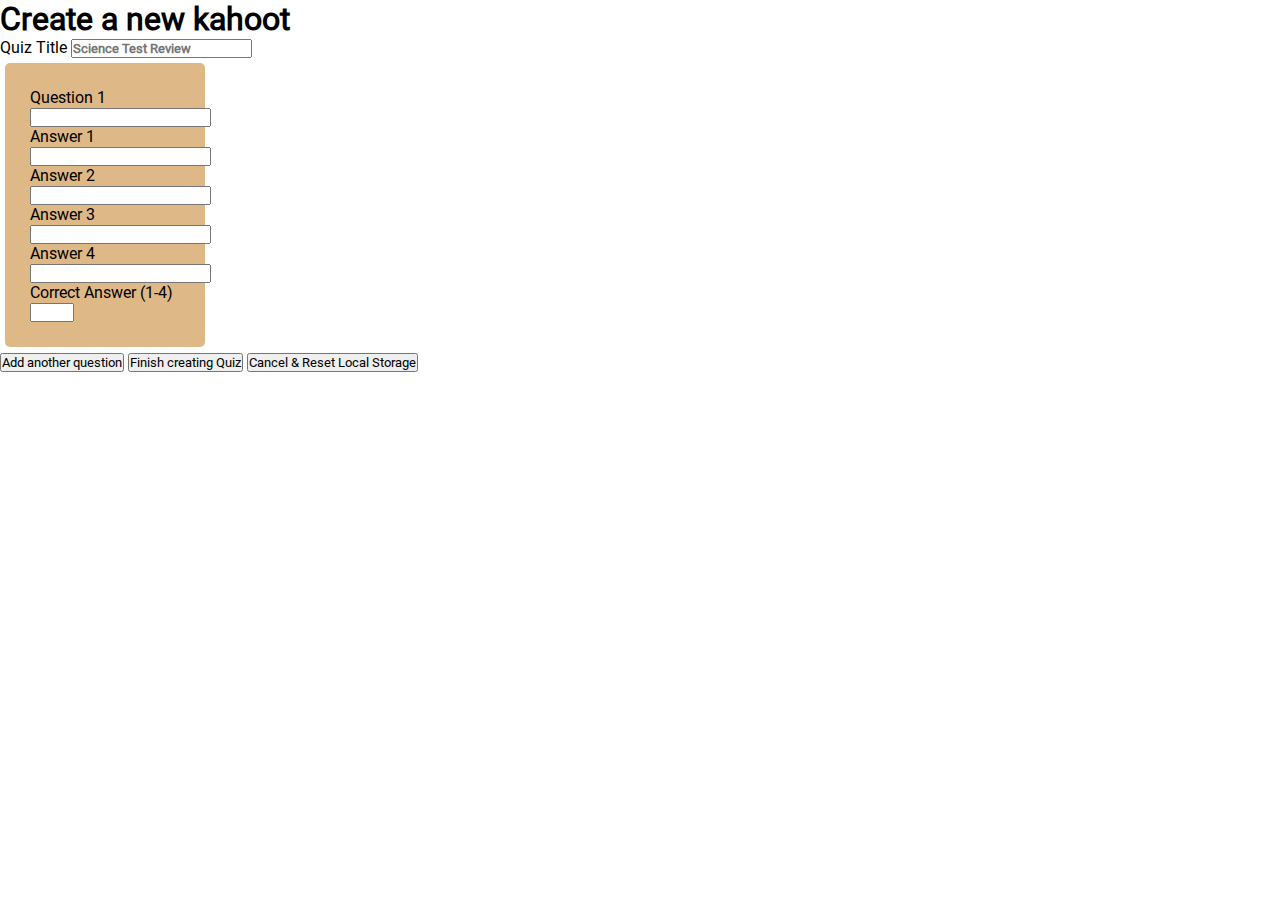
<file: resources/kahootcreate/kahootcreate.html>
<!--Create Your Own Kahoot Page-->
<!DOCTYPE html>
<html lang="en">
<head>
    <meta charset="UTF-8">
    <meta http-equiv="X-UA-Compatible" content="IE=edge">
    <meta name="viewport" content="width=device-width, initial-scale=1.0">
    <title>Create kahoot - Kahoot!</title>
    <link rel="icon" href="../imgs/icon.png">
    <link rel="stylesheet" href="../css/index.css">
    <script src="../scripts/script.js"></script>  
</head>
<body id="createkahoot_body">
    <main>
        <h1>Create a new kahoot</h1>
        <label for="">Quiz Title</label>
        <input type="text" placeholder="Science Test Review">
        <div id="questions">
            <div class="question-container" id="first-question-container">
                <!--Question Titles-->
                <label for="">Question 1</label>
                <input type="text" class="question1-input question">
                <!--Questions-->
                <label for="">Answer 1</label>
                <input type="text" class="question1-input question1-answer">
                <label for="">Answer 2</label>
                <input type="text" class="question1-input question1-answer">
                <label for="">Answer 3</label>
                <input type="text" class="question1-input question1-answer">
                <label for="">Answer 4</label>
                <input type="text" class="question1-input question1-answer">
                <!--Correct Answer-->
                <label for="">Correct Answer (1-4)</label>
                <input type="number" class="question1-input correct-answer-input" min="1" max="4">
                </div>
        </div>
        <button onclick="newQuestion()">Add another question</button>
        <button onclick="createQuiz()">Finish creating Quiz</button>
        <button onclick="cancel()">Cancel & Reset Local Storage</button>
    </main>
</body>
</html>
</file>
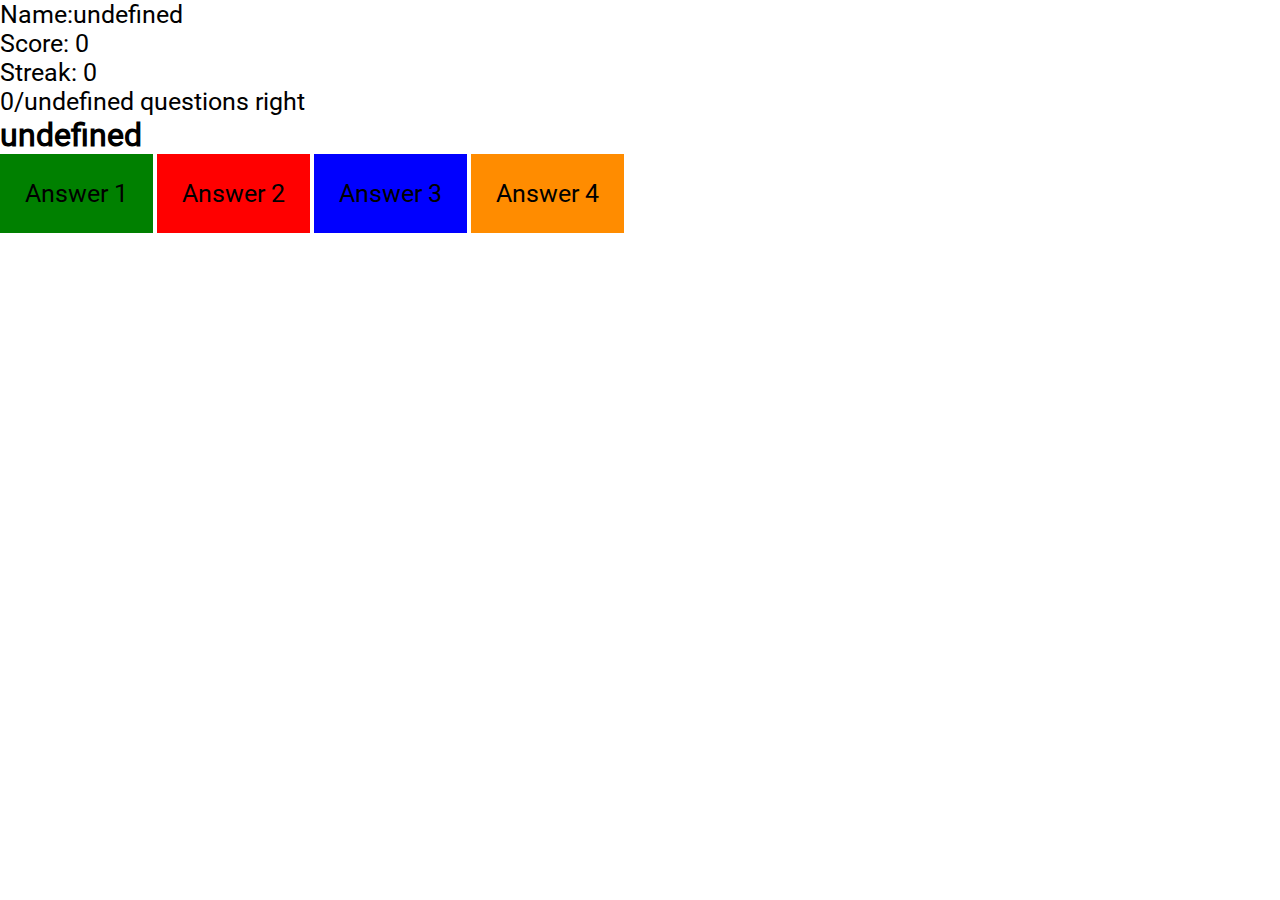
<file: resources/kahootquiz/kahootquiz.html>
<!--Quiz Kahoot Page-->
<!DOCTYPE html>
<html lang="en">
<head>
    <meta charset="UTF-8">
    <meta http-equiv="X-UA-Compatible" content="IE=edge">
    <meta name="viewport" content="width=device-width, initial-scale=1.0">
    <title>Kahoot Quiz</title>
    <link rel="icon" href="../imgs/icon.png">
    <link rel="stylesheet" href="../css/index.css">
</head>
<body id="quiz_body">
    <div class="stats">
        <p id="name">Name:</p>
        <p id="score">Score: 0</p>
        <p id="streak">Streak: 0</p>
        <p id="questionsRight">0/0 questions right</p>
    </div>
    <h1 id="question">Question</h1>
    <button onclick="checkAnswer(0)" class="answer-btn" style="background-color: green;">Answer 1</button>
    <button onclick="checkAnswer(1)" class="answer-btn" style="background-color: red;">Answer 2</button>
    <button onclick="checkAnswer(2)" class="answer-btn" style="background-color: blue;">Answer 3</button>
    <button onclick="checkAnswer(3)" class="answer-btn" style="background-color: darkorange;">Answer 4</button>
    
    
    <div id="game-end">
            <h2>Game Ended</h1>
            <h3>Stats</h3>
            <p id="game-end-score">Score: 0</p>
            <p id="game-end-streak">Streak: 0</p>
            <p id="game-end-questionsRight"></p>
            <button onclick="location.reload()">Play Again</button>
    </div>
</body>
<script src="../scripts/gameScript.js"></script>
</html>
</file>
<file: resources/css/index.css>
@font-face {
    font-family: 'roboto';
    src: url('../fonts/Roboto-Regular.ttf');
}

* {
    margin: 0;
    padding: 0;
    font-family: 'roboto';
    box-sizing: border-box;
}

#index_body {
    background-color: rgb(56, 18, 114);
    color: white;
    text-align: center;
    margin-top: 10%;
}

#index_body a {
    color: white;
}

#logo {
    height: 65px;
}

.game-data-input {
    text-align: center;
    display: block;
    font-size: 20px;
    border-radius: 3px;
    border: 1px solid grey;
    padding: 5px;
    font-weight: bold;
    color: rgb(51, 51, 51);
}

::placeholder {
    font-weight: bold;
}

#create-kahoot-link {
    text-decoration: none;
    font-weight: bold
}

.footer-links {
    text-decoration: none;
}

#game-data {
    background-color: white;
    width: fit-content;
    padding: 10px;
    border-radius: 5px;
    margin: 0 auto;
}

#random-name-btn {
    color: rgb(51, 51, 51);
    font-weight: bold;
    cursor: pointer;
    font-size: 15px;
}

#enter-btn {
    margin-top: 10px;
    border: none;
    background-color: rgb(51, 51, 51);
    padding: 10px 95px;
    color: white;
    font-weight: bold;
    letter-spacing: 0.6px;
    font-size: 20px;
    border-radius: 3px;
    cursor: pointer;
}

#enter-btn:active {
    padding-top: 8px;
    margin-top: 15px;
}

footer {
    position: absolute;
    left: 0;
    right: 0;
    bottom: 0;
}

#first-question-container {
    background-color: burlywood;
    width: 200px;
    margin: 5px;
    padding: 25px;
    border-radius: 5px;
}

.answer-btn {
    padding: 25px;
    border: none;
    cursor: pointer;
    font-size: 25px;
}

#game-end {
    font-size: 25px;
    border: 5px solid brown;
    background-color: burlywood;
    border-radius: 5px;
    padding: 15px;
    width: fit-content;
    margin: 0 auto;
    visibility: hidden;
}


#game-end button {
    padding: 5px;
    background-color: bisque;
    border-radius: 5px;
    cursor: pointer;
}

.stats p {
    font-size: 25px;
}
</file>
